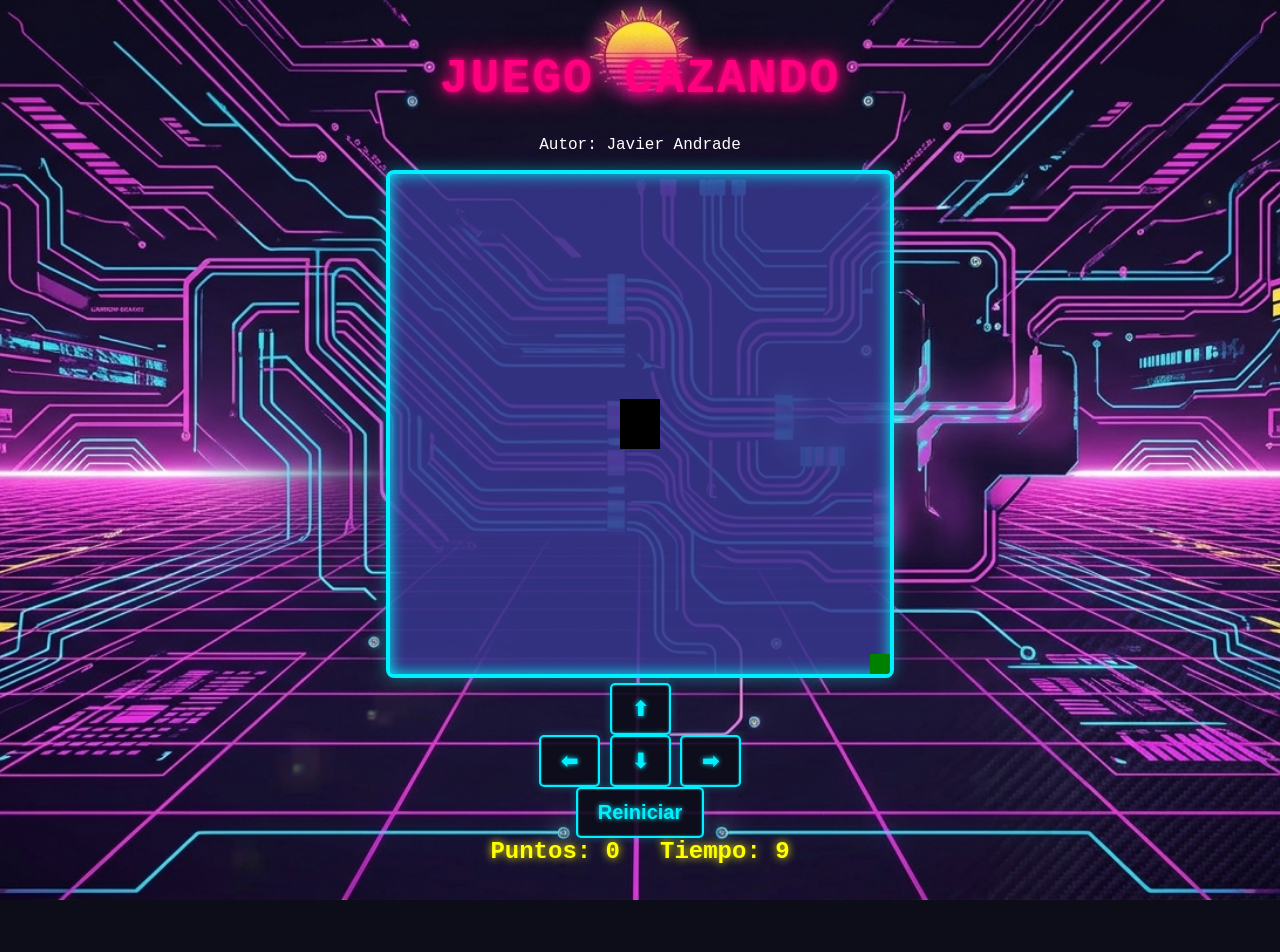
<file: cazando.html>
<!DOCTYPE html>
<html>
<head>
  <title>Juego Cazando</title>
  <link rel="stylesheet" href="cazando.css">
  <script src="utilitario.js"></script>
</head>
<body onload="iniciarJuego()">

  <h1>Juego Cazando</h1>
  <p>Autor: Javier Andrade</p>

  <div>
    <canvas id="areaJuego" width="500" height="500"></canvas>
  </div>


  <div class="controles">
    <button onclick="moverArriba()">⬆</button>
    <br>
    <button onclick="moverIzquierda()">⬅</button>
    <button onclick="moverAbajo()">⬇</button>
    <button onclick="moverDerecha()">➡</button>
  </div>

  <div class="controles">
    <button onclick="reiniciar()">Reiniciar</button>
  </div>


  <div class="panel">
    <span>Puntos: <span id="puntos">0</span></span>
    <span>Tiempo: <span id="tiempo">10</span></span>
  </div>

  <p id="mensaje"></p>


</body>
<script src="cazando.js"></script>
</html>
</file>
<file: cazando.css>
/* Configuración General - Carga y acople de background.png */
body {
  text-align: center;
  font-family: 'Courier New', Courier, monospace, sans-serif;
  
  /* Carga de tu imagen de fondo personalizada */
  background-image: url('background.png');
  background-size: cover;
  background-position: center;
  background-repeat: no-repeat;
  background-attachment: fixed;
  background-color: #0d0d1a; /* Color de respaldo oscuro por si tarda en cargar la imagen */
  
  color: #fff;
  margin: 0;
  padding: 20px;
  min-height: 100vh;
  box-sizing: border-box;
}

/* Título Retro Neón */
h1 {
  font-size: 3rem;
  color: #ff007f;
  text-transform: uppercase;
  text-shadow: 0 0 5px #ff007f, 0 0 15px #ff007f, 0 0 30px #ff007f;
  margin-bottom: 30px;
  letter-spacing: 2px;
}

/* Distribución lado a lado de los elementos principales */
.juego-contenedor {
  display: flex;
  justify-content: center;
  align-items: center;
  gap: 40px;
  max-width: 900px;
  margin: 0 auto 20px auto;
}

/* Área del Canvas (Se le añade un fondo semitransparente oscuro y borde brillante) */
canvas {
  background: rgba(55, 55, 141, 0.85);
  border: 4px solid #00f0ff;
  box-shadow: 0 0 15px rgba(0, 240, 255, 0.4), inset 0 0 15px #00f0ff;
  border-radius: 8px;
}

/* Distribución de la cruceta de controles */
.controles-direccion {
  display: flex;
  flex-direction: column;
  align-items: center;
  gap: 10px;
}

.fila-horizontal {
  display: flex;
  gap: 10px;
}

/* Botones con estilo Arcade Neón */
button {
  background: rgba(13, 13, 26, 0.9);
  color: #00f0ff;
  border: 2px solid #00f0ff;
  padding: 12px 20px;
  font-size: 20px;
  font-weight: bold;
  cursor: pointer;
  border-radius: 5px;
  text-shadow: 0 0 5px #00f0ff;
  box-shadow: 0 0 8px rgba(0, 240, 255, 0.3), inset 0 0 2px #00f0ff;
  transition: all 0.2s ease;
}

button:hover {
  background: #00f0ff;
  color: #0d0d1a;
  box-shadow: 0 0 15px #00f0ff, 0 0 25px #00f0ff;
}

/* Botón Reiniciar con color Magenta */
#btn-reiniciar {
  color: #ff007f;
  border-color: #ff007f;
  text-shadow: 0 0 5px #ff007f;
  box-shadow: 0 0 8px rgba(255, 0, 127, 0.3), inset 0 0 2px #ff007f;
}

#btn-reiniciar:hover {
  background: #ff007f;
  color: #0d0d1a;
  box-shadow: 0 0 15px #ff007f, 0 0 25px #ff007f;
}

/* Panel de Puntos y Tiempo inferior */
.panel {
  font-size: 24px;
  font-weight: bold;
  display: flex;
  justify-content: center;
  gap: 40px;
  margin-bottom: 20px;
  color: #ffff00;
  text-shadow: 0 0 8px #ffff00;
}

/* Espacio reservado para los textos de fin de juego */
#mensaje {
  font-size: 22px;
  font-weight: bold;
  color: #ff0055;
  text-shadow: 0 0 10px #ff0055;
  margin-top: 15px;
  height: 25px;
}

/* Pie de página y estructura del Avatar */
footer {
  margin-top: 40px;
  border-top: 1px dashed rgba(255, 255, 255, 0.2);
  padding-top: 15px;
}

.autor-contenedor {
  display: flex;
  align-items: center;
  justify-content: center;
  gap: 12px; /* Espacio exacto entre el avatar y el texto */
}

.autor-contenedor p {
  margin: 0;
  font-size: 16px;
  color: #e0e0ff;
  text-shadow: 0 0 5px rgba(0, 240, 255, 0.5);
}

/* Diseño del Avatar circular al lado del Autor */
.autor-avatar {
  width: 42px;
  height: 42px;
  border-radius: 50%;
  object-fit: cover;
  border: 2px solid #ff007f;
  box-shadow: 0 0 8px #ff007f;
}
</file>
